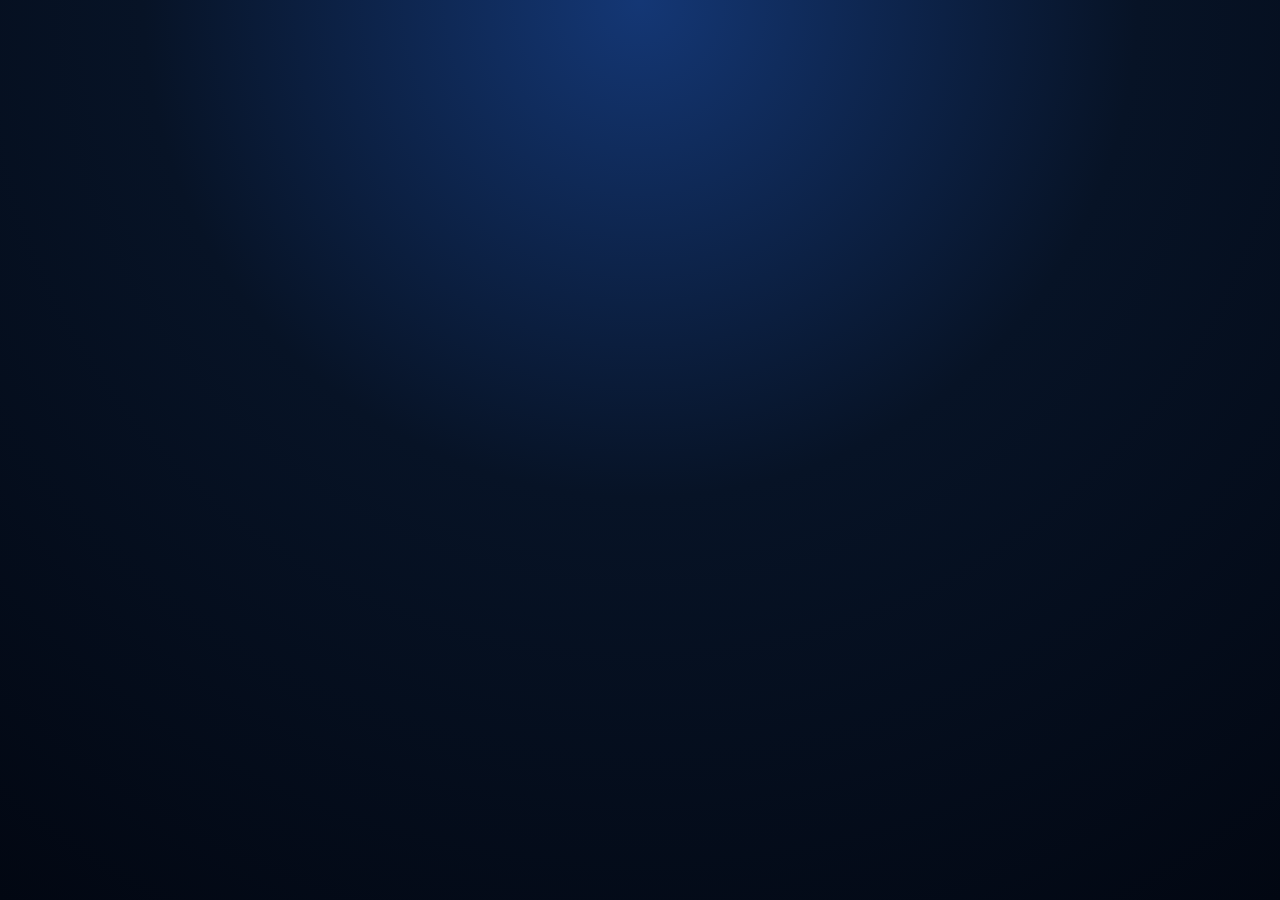
<file: auth.html>
<!DOCTYPE html>
<html lang="en">
<head>
  <meta charset="UTF-8">
  <meta name="viewport" content="width=device-width, initial-scale=1.0">

  <title>Astara Account</title>

  <style>
    * {
      box-sizing: border-box;
      margin: 0;
      padding: 0;
    }

    body {
      min-height: 100vh;
      font-family: Arial, sans-serif;
      color: white;
      background:
        radial-gradient(circle at top, #143775 0%, #071326 45%, #020712 100%);
      display: flex;
      align-items: center;
      justify-content: center;
      padding: 25px;
    }

    .auth-container {
      width: 100%;
      max-width: 430px;
      padding: 35px;
      border: 1px solid rgba(87, 183, 255, 0.25);
      border-radius: 22px;
      background: rgba(7, 20, 42, 0.88);
      box-shadow: 0 25px 70px rgba(0, 0, 0, 0.55);
      backdrop-filter: blur(15px);
    }

    .logo {
</file>
